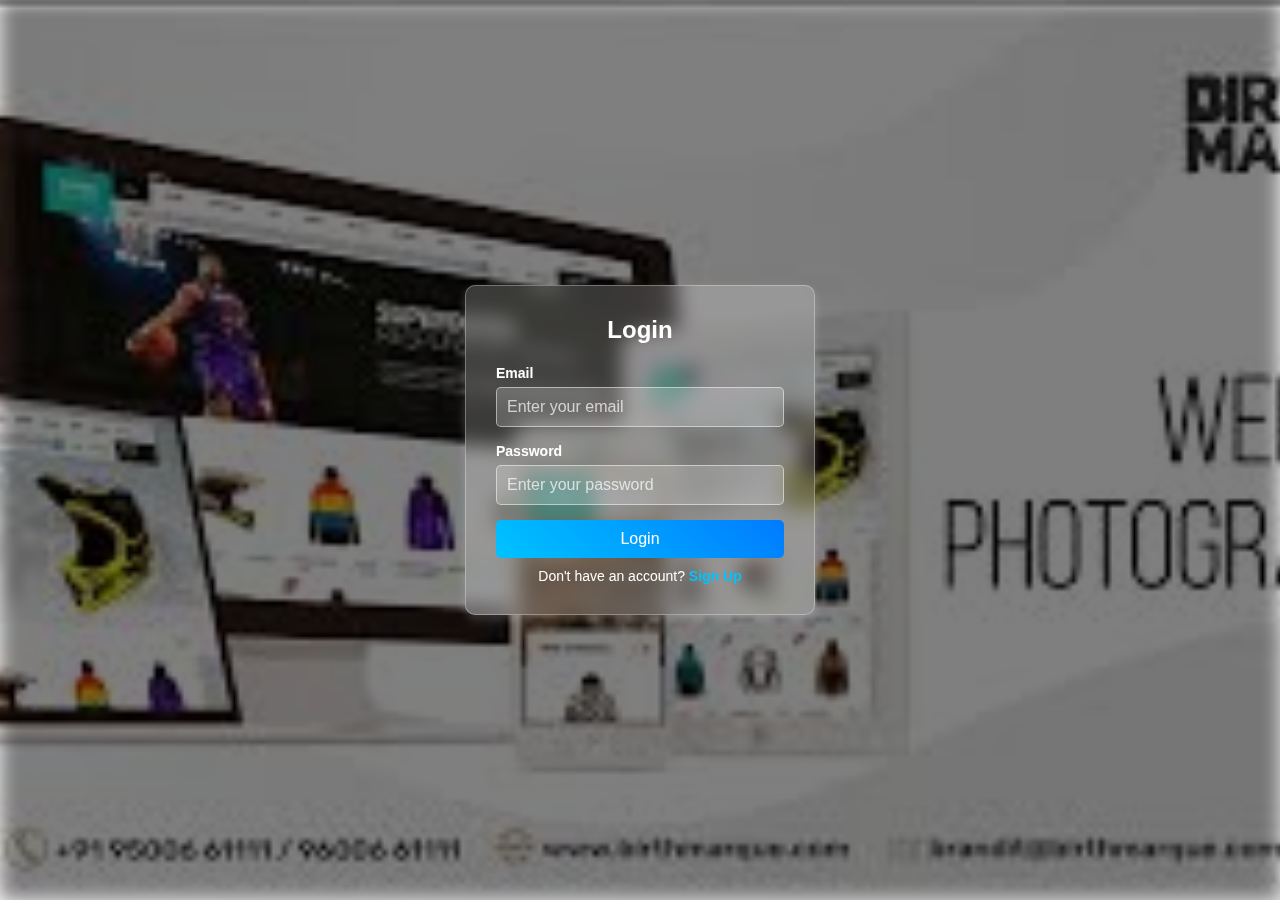
<file: index.html>
<!DOCTYPE html>
<html lang="en">

<head>
    <meta charset="UTF-8">
    <meta name="viewport" content="width=device-width, initial-scale=1.0">
    <title>Photography Login</title>
    <link rel="stylesheet" href="styles/photo.css">
</head>

<body>

    <div class="login-container">
        <h2>Login</h2>
        <form id="loginForm">
            <div class="input-group">
                <label for="email">Email</label>
                <input type="email" id="email" placeholder="Enter your email" required>
            </div>
            <div class="input-group">
                <label for="password">Password</label>
                <input type="password" id="password" placeholder="Enter your password" required>
            </div>
            <button type="submit">Login</button>
            <p class="signup-link">Don't have an account? <a href="signup.html">Sign Up</a></p>
        </form>
    </div>

    <script src="assets/script.js"></script>

</body>

</html>
</file>
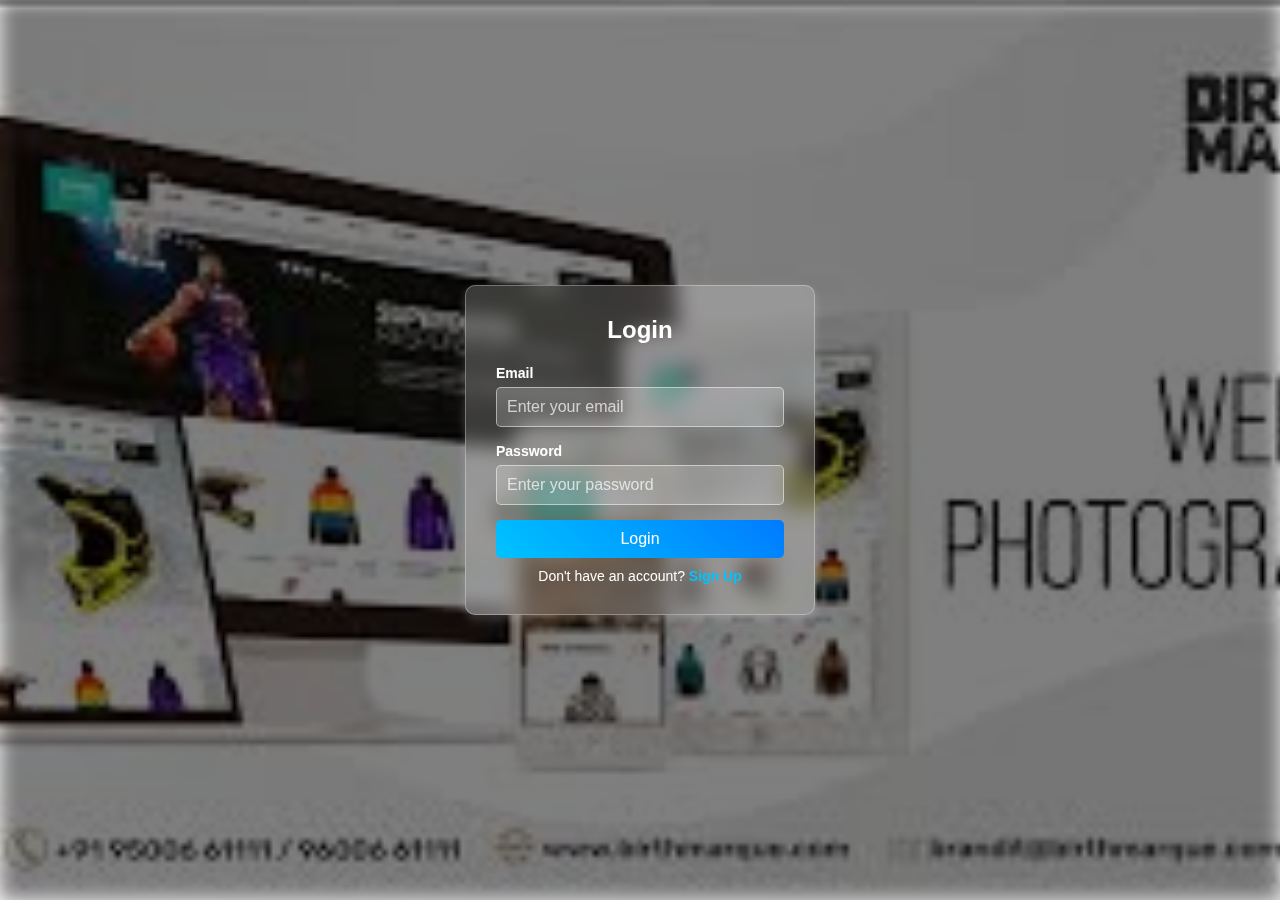
<file: dashboard.html>
<!DOCTYPE html>
<html lang="en">

<head>
    <meta charset="UTF-8">
    <meta name="viewport" content="width=device-width, initial-scale=1.0">
    <title>Photo Album</title>
    <link rel="stylesheet" href="styles/dashboard.css">
</head>

<body>

    <!-- Blurred Background -->
    <div class="background"></div>

    <div class="container">
        <h1 id="welcomeMessage">📸Your Photo Album</h1>

        <!-- Upload Section -->
        <div class="upload-section">
            <h2>Upload Your Photos</h2>
            <input type="file" id="photoUpload" accept="image/*" multiple>
            <button onclick="uploadPhotos()">Upload Photos</button>
        </div>

        <!-- Gallery Section -->
        <div class="gallery-container">
            <h2>Your Uploaded Photos</h2>
            <div id="gallery"></div>
        </div>

        <button class="logout-btn" onclick="logout()">Logout</button>
    </div>

    <script src="assets/script.js"></script>
</body>

</html>
</file>
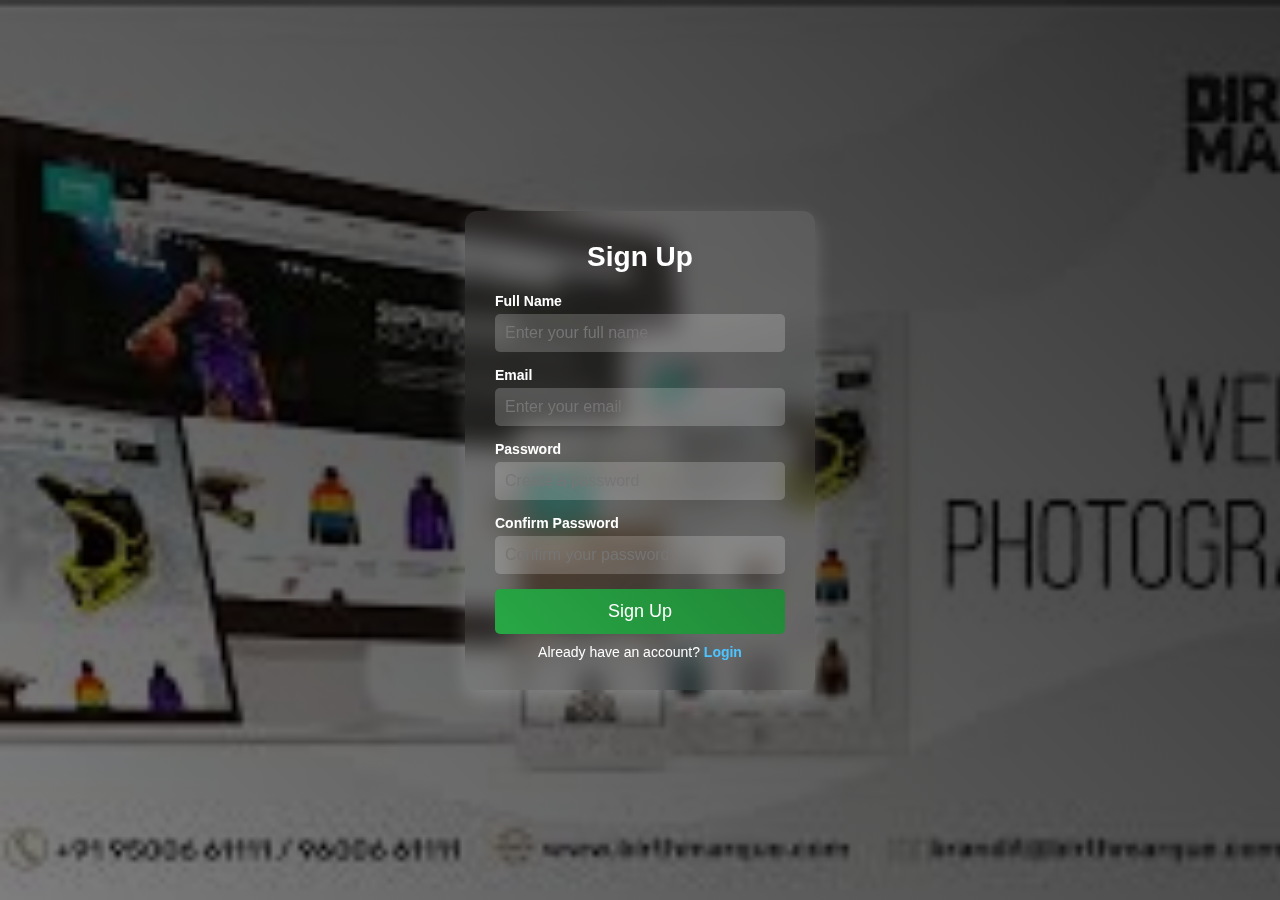
<file: signup.html>
<!DOCTYPE html>
<html lang="en">
<head>
    <meta charset="UTF-8">
    <meta name="viewport" content="width=device-width, initial-scale=1.0">
    <title>Photography Sign Up</title>
    <link rel="stylesheet" href="styles/signup.css">
</head>
<body>

    <div class="login-container">
        <h2>Sign Up</h2>
        <form id="signupForm">
            <div class="input-group">
                <label for="name">Full Name</label>
                <input type="text" id="name" placeholder="Enter your full name" required>
            </div>
            <div class="input-group">
                <label for="email">Email</label>
                <input type="email" id="email" placeholder="Enter your email" required>
            </div>
            <div class="input-group">
                <label for="password">Password</label>
                <input type="password" id="password" placeholder="Create a password" required>
            </div>
            <div class="input-group">
                <label for="confirm-password">Confirm Password</label>
                <input type="password" id="confirm-password" placeholder="Confirm your password" required>
            </div>
            <button type="submit">Sign Up</button>
            <p class="signup-link">Already have an account? <a href="index.html">Login</a></p>
        </form>
    </div>

    <script src="assets/script.js"></script>

</body>
</html>
</file>
<file: styles/photo.css>
/* General Styles */
* {
    margin: 0;
    padding: 0;
    box-sizing: border-box;
    font-family: Arial, sans-serif;
}

body {
    display: flex;
    justify-content: center;
    align-items: center;
    height: 100vh;
    background: url('../images.jpeg') no-repeat center center/cover;
    position: relative;
    
}
.background {
    filter: blur(10px);
    position: fixed;
    top: 0;
    left: 0;
    width: 100%;
    height: 100%;
    /* Apply blur effect */
    z-index: -1; /* Send to back */
}



/* Background Overlay */
body::before {
    content: "";
    position: absolute;
    top: 0;
    left: 0;
    width: 100%;
    height: 100%;
    background: rgba(0, 0, 0, 0.5); /* Dark overlay for readability */
    filter: blur(10px);
    z-index: -1;
}

/* Login Container with Glassmorphism */
.login-container {
    background: rgba(255, 255, 255, 0.2); /* Transparent Glass Effect */
    padding: 30px;
    width: 100%;
    max-width: 350px;
    border-radius: 10px;
    box-shadow: 0px 4px 10px rgba(255, 255, 255, 0.2);
    text-align: center;
    backdrop-filter: blur(10px); /* Glass Effect */
    border: 1px solid rgba(255, 255, 255, 0.3);
    color: white;
}

/* Title */
h2 {
    margin-bottom: 20px;
    font-size: 24px;
    color: white;
}

/* Input Fields */
.input-group {
    text-align: left;
    margin-bottom: 15px;
}

.input-group label {
    font-size: 14px;
    color: white;
    font-weight: bold;
}

.input-group input {
    width: 100%;
    padding: 10px;
    border: 1px solid rgba(255, 255, 255, 0.5);
    border-radius: 5px;
    margin-top: 5px;
    font-size: 16px;
    background: rgba(255, 255, 255, 0.2);
    color: white;
}

.input-group input::placeholder {
    color: rgba(255, 255, 255, 0.7);
}

.input-group input:focus {
    outline: none;
    border-color: #00c3ff;
    box-shadow: 0px 0px 10px rgba(0, 195, 255, 0.7);
    background: rgba(255, 255, 255, 0.3);
}

/* Button */
button {
    width: 100%;
    padding: 10px;
    background: linear-gradient(45deg, #00c3ff, #007bff);
    color: white;
    font-size: 16px;
    border: none;
    border-radius: 5px;
    cursor: pointer;
    transition: all 0.3s ease-in-out;
}

button:hover {
    background: linear-gradient(45deg, #007bff, #0056b3);
    transform: scale(1.05);
}

/* Sign Up Link */
.signup-link {
    margin-top: 10px;
    font-size: 14px;
    color: white;
}

.signup-link a {
    color: #00c3ff;
    text-decoration: none;
    font-weight: bold;
}

.signup-link a:hover {
    text-decoration: underline;
}

/* Responsive Design */
@media (max-width: 400px) {
    .login-container {
        width: 90%;
        padding: 20px;
    }

    h2 {
        font-size: 20px;
    }

    .input-group input, button {
        font-size: 14px;
        padding: 8px;
    }
}
</file>
<file: styles/dashboard.css>
/* Global Styles */
body {
    font-family: Arial, sans-serif;
    text-align: center;
    margin: 0;
    padding: 0;
    overflow-x: hidden;
}

/* Full-screen Blurred Background */
.background {
    position: fixed;
    width: 100%;
    height: 100vh;
    background: url('../images.jpeg') no-repeat center center/cover;
    filter: blur(8px);
    z-index: -1;
}

/* Main Container */
.container {
    position: relative;
    max-width: 800px;
    margin: 50px auto;
    padding: 20px;
    background: rgba(255, 255, 255, 0.8);
    box-shadow: 0 4px 10px rgba(0, 0, 0, 0.1);
    border-radius: 10px;
}

/* Upload Section */
.upload-section {
    margin-bottom: 20px;
}

.upload-section input {
    margin-top: 10px;
}

button {
    padding: 10px 15px;
    background: #28a745;
    color: white;
    border: none;
    cursor: pointer;
    border-radius: 5px;
    transition: 0.3s;
}

button:hover {
    background: #218838;
}

/* Gallery Section */
.gallery-container {
    background: white;
    padding: 20px;
    box-shadow: 0 4px 10px rgba(0, 0, 0, 0.1);
    border-radius: 10px;
}

#gallery {
    display: flex;
    flex-wrap: wrap;
    justify-content: center;
    gap: 10px;
    margin-top: 10px;
}

.image-container {
    position: relative;
    display: inline-block;
}

.image-container img {
    width: 120px;
    height: 120px;
    object-fit: cover;
    border-radius: 8px;
    box-shadow: 0 2px 5px rgba(0, 0, 0, 0.2);
}

.remove-btn {
    position: absolute;
    top: 5px;
    right: 5px;
    background: rgba(255, 0, 0, 0.8);
    color: white;
    border: none;
    cursor: pointer;
    font-size: 14px;
    padding: 3px;
    border-radius: 50%;
}

.remove-btn:hover {
    background: red;
}

/* Logout Button */
.logout-btn {
    margin-top: 20px;
    background: #dc3545;
}

.logout-btn:hover {
    background: #c82333;
}
</file>
<file: styles/signup.css>
/* General Styles */
* {
    margin: 0;
    padding: 0;
    box-sizing: border-box;
    font-family: 'Arial', sans-serif;
}

body {
    background: url('../images.jpeg') no-repeat center center/cover;
    background-size: cover; /* Ensures proper image scaling */
    position: relative;
    display: flex;
    justify-content: center;
    align-items: center;
    height: 100vh;
    text-align: center;
}

/* Adding an Animated Gradient Overlay */
body::before {
    content: "";
    position: absolute;
    top: 0;
    left: 0;
    width: 100%;
    height: 100%;
    background: linear-gradient(45deg, rgba(0, 0, 0, 0.5), rgba(0, 0, 0, 0.8));
    animation: backgroundAnimation 10s infinite alternate;
    z-index: -1;
}

/* Background Animation */
@keyframes backgroundAnimation {
    0% { opacity: 0.7; }
    100% { opacity: 0.9; }
}

/* Login Container with Glassmorphism */
.login-container {
    background: rgba(255, 255, 255, 0.1);
    backdrop-filter: blur(12px);
    padding: 30px;
    border-radius: 12px;
    color: white;
    width: 350px;
    box-shadow: 0 8px 20px rgba(255, 255, 255, 0.2);
    transition: 0.3s ease-in-out;
}

.login-container:hover {
    transform: translateY(-5px);
    box-shadow: 0 12px 25px rgba(255, 255, 255, 0.3);
}

/* Form Heading */
.login-container h2 {
    font-size: 28px;
    margin-bottom: 20px;
}

/* Input Group */
.input-group {
    margin-bottom: 15px;
    text-align: left;
}

.input-group label {
    display: block;
    font-size: 14px;
    margin-bottom: 5px;
    font-weight: bold;
}

.input-group input {
    width: 100%;
    padding: 10px;
    border: none;
    border-radius: 5px;
    font-size: 16px;
    background: rgba(255, 255, 255, 0.2);
    color: white;
    outline: none;
    transition: 0.3s;
}

.input-group input:focus {
    background: rgba(255, 255, 255, 0.3);
    box-shadow: 0 0 10px rgba(255, 255, 255, 0.3);
}

/* Button */
button {
    width: 100%;
    padding: 12px;
    font-size: 18px;
    background: linear-gradient(45deg, #28a745, #218838);
    color: white;
    border: none;
    border-radius: 5px;
    cursor: pointer;
    transition: 0.3s;
}

button:hover {
    background: linear-gradient(45deg, #218838, #1c7430);
    box-shadow: 0 0 8px rgba(40, 167, 69, 0.6);
    transform: scale(1.05);
}

/* Sign-Up Link */
.signup-link {
    margin-top: 10px;
    font-size: 14px;
}

.signup-link a {
    color: #4dc3ff;
    text-decoration: none;
    font-weight: bold;
}

.signup-link a:hover {
    text-decoration: underline;
}

/* Responsive Design */
@media (max-width: 400px) {
    .login-container {
        width: 90%;
    }
}
</file>
